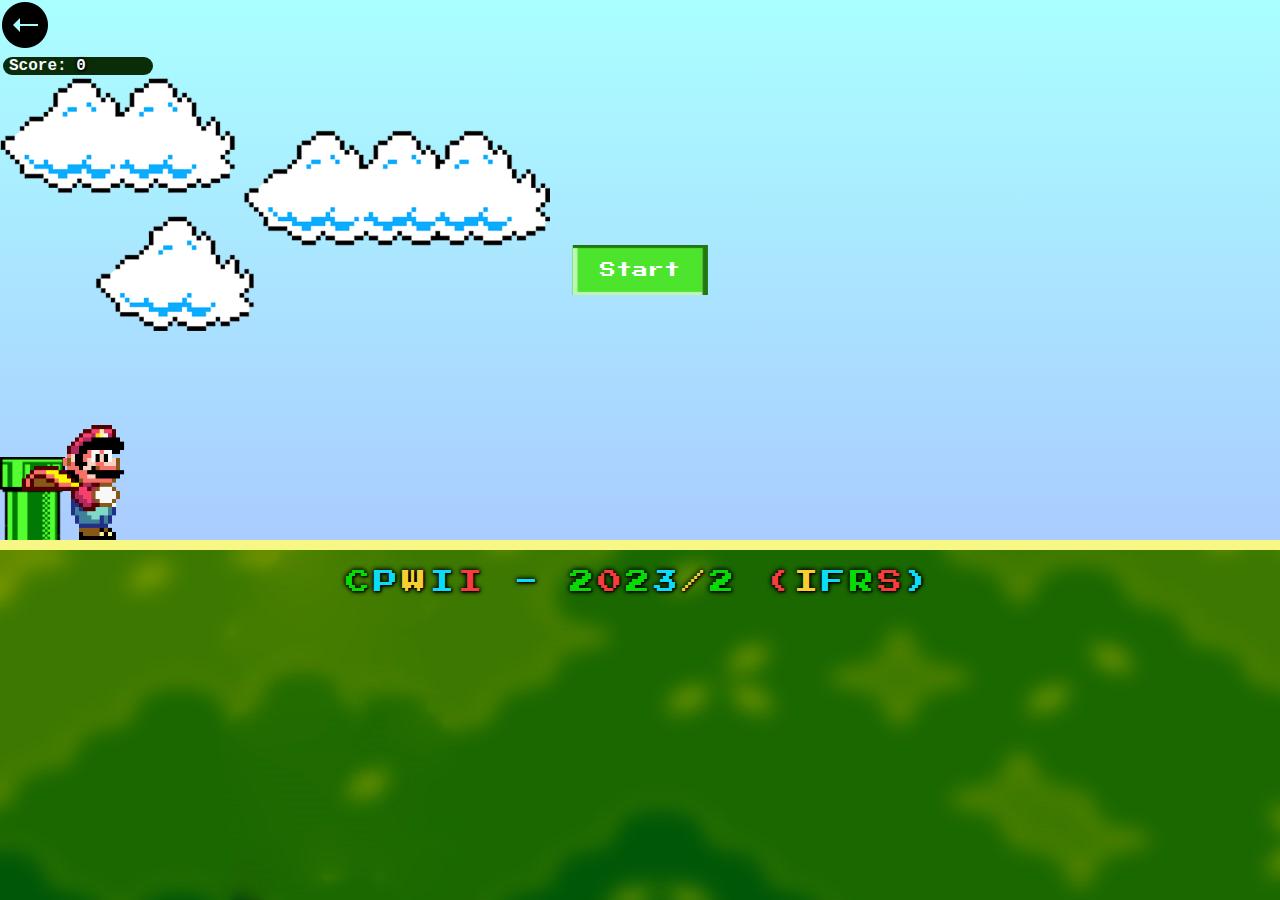
<file: projetoFinal_CPWII/fastMode.html>
<!DOCTYPE html>
<html lang="pt">

<head>
    <meta charset="UTF-8">
    <meta http-equiv="X-UA-Compatible" content="IE=edge">
    <meta name="viewport" content="width=device-width, initial-scale=1.0">
    <meta name="author" content="Augusto Farias dos Santos">
    <meta name="description" content="Projeto Final da disciplina de CPW II - IFRS 2023/2">
    <link rel="shortcut icon" type="image/png" href="./icons/mario.png"/>
    <link rel="stylesheet" href="style/fastMode.css" />
    <script src="script/fastMode.js" defer></script>
    <title>Projeto Final - Fast Mode (HARD)</title>
</head>

<body id="page">
    <div class="game-board">
        <div>
            <a href="index.html"><img id="back" src="images/buttonBack.png"></a>
        </div>
        <h3>Score: <span id="score">0</span></h3>
        <img src="./images/mario.gif" alt="Mario" class="Mario">
        <img src="./images/clouds.png" alt="Nuvem" class="clouds">
        <img src="./images/pipe.png" alt="Cano" class="pipe">

        <button id="start" class="restart" onclick="start();">Start</button>
        <button id="restart" class="restart" onclick="window.location.reload();" hidden> Restart</button>
    </div>

    <footer class="rodape">
        <span id="footerGreen">C</span><span id="footerBlue">P</span><span id="footerYellow">W</span><span id="footerBlue">I</span><span id="footerRed">I</span>
            <span id="footerBlue">-</span>
            <span id="footerGreen">2</span><span id="footerRed">0</span><span id="footerGreen">2</span><span id="footerBlue">3</span><span id="footerYellow">/</span><span id="footerGreen">2</span>
            <span id="footerRed">(</span><span id="footerYellow">I</span><span id="footerBlue">F</span><span id="footerGreen">R</span><span id="footerRed">S</span><span id="footerBlue">)</span>
    </footer>
</body>

</html>
</file>
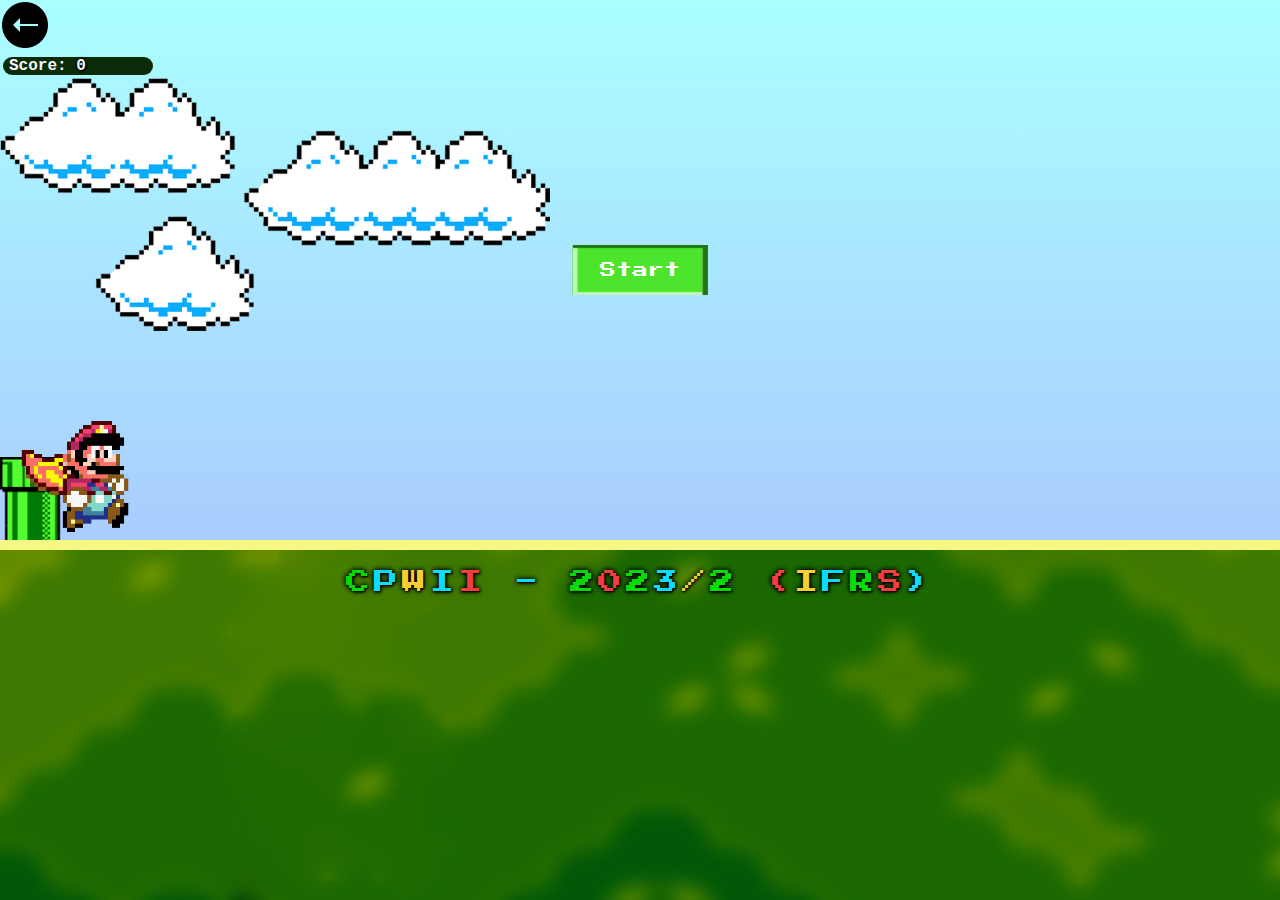
<file: projetoFinal_CPWII/slowMode.html>
<!DOCTYPE html>
<html lang="pt">

<head>
    <meta charset="UTF-8">
    <meta http-equiv="X-UA-Compatible" content="IE=edge">
    <meta name="viewport" content="width=device-width, initial-scale=1.0">
    <meta name="author" content="Augusto Farias dos Santos">
    <meta name="description" content="Projeto Final da disciplina de CPW II - IFRS 2023/2">
    <link rel="shortcut icon" type="image/png" href="./icons/mario.png"/>
    <link rel="stylesheet" href="style/slowMode.css" />
    <script src="script/slowMode.js" defer></script>
    <title>Projeto Final - Slow Mode (EASY)</title>
</head>

<body id="page">
    <div class="game-board">
        <div>
            <a href="index.html"><img id="back" src="images/buttonBack.png"></a>
        </div>
        <h3>Score: <span id="score">0</span></h3>
        <img src="./images/mario.gif" alt="Mario" class="Mario">
        <img src="./images/clouds.png" alt="Nuvem" class="clouds">
        <img src="./images/pipe.png" alt="Cano" class="pipe">

        <button id="start" class="restart" onclick="start();">Start</button>
        <button id="restart" class="restart" onclick="window.location.reload();" hidden> Restart</button>
    </div>

    <footer class="rodape">
        <span id="footerGreen">C</span><span id="footerBlue">P</span><span id="footerYellow">W</span><span id="footerBlue">I</span><span id="footerRed">I</span>
            <span id="footerBlue">-</span>
            <span id="footerGreen">2</span><span id="footerRed">0</span><span id="footerGreen">2</span><span id="footerBlue">3</span><span id="footerYellow">/</span><span id="footerGreen">2</span>
            <span id="footerRed">(</span><span id="footerYellow">I</span><span id="footerBlue">F</span><span id="footerGreen">R</span><span id="footerRed">S</span><span id="footerBlue">)</span>
    </footer>
</body>

</html>
</file>
<file: projetoFinal_CPWII/style/fastMode.css>
@import url(https://fonts.googleapis.com/css?family=Press+Start+2P);

* {
    margin: 0;
    padding: 0;
    box-sizing: border-box;
}

#page {
    background-image: url("../images/bkgdOFC.jpg");
}

.game-board {
    background-image: linear-gradient(#aff, #acf);
    border-bottom: 10px solid #f7f786;
    height: 550px;
    margin: 0 auto;
    position: relative;
    overflow: hidden;
    width: 100%;
}

h3 {
    background-color: #0b2c09;
    border: #101111;
    border-radius: 20px;
    color: #f5f8f9;
    font-family: 'Courier New', Courier, monospace;
    font-size: 100%;
    margin: 3px;
    padding-left: 6px;
    -webkit-font-smoothing: none;
    width: 150px;
}

.jump {
    animation: jump 500ms ease-out;
}

.restart {
    background-color: #4ce42c;
    border: 0;
    color: #fff;
    cursor: pointer;
    box-shadow: inset -4px 2px 1px 1px #21780f, inset -4px -2px 1px 1px #c0f5b5, inset 4px 0px 1px 1px #c0f5b5;
    font-size: medium;
    font-family: 'Press Start 2P', cursive;
    height: 50px;
    padding: 8px;
    position: absolute;
    width: 135px;
    top: 50%;
    left: 50%;
    -ms-transform: translate(-50%, -50%);
    transform: translate(-50%, -50%);
}

.restart:hover {
    background-color: #64fc3c;
}

.clouds {
    position: absolute;
    width: 550px;
    z-index: 0;
}

.cloudsStarted {
    animation: clouds-animation 15s infinite linear;
}

@keyframes clouds-animation {
    from {
        right: -550px;
    }

    to {
        right: 100%;
    }
}

@keyframes jump {
    0% {
        bottom: 0;
    }

    50% {
        bottom: 165px;
    }

    100% {
        bottom: 0;
    }
}

.Mario {
    bottom: 0;
    position: absolute;
    width: 150px;
    z-index: 2;
}

.pipe {
    bottom: 0;
    position: absolute;
    width: 65px;
}

.pipeStarted {
    animation: pipe-animation 1.5s infinite linear;
}

@keyframes pipe-animation {
    from {
        right: -80px;
    }

    to {
        right: 100%;
    }
}

.rodape {
    font-family: 'Press Start 2P', cursive;
    font-size:  x-large;
    padding: 20px;
    letter-spacing: 4px;
    text-align: center;
}

span {
    border: 0;
    text-shadow: 1px 1px 2px black, 0 0 0.2em black, 0 0 0.2em black;
}

#footerBlue {
    color: #0addf9;
}

#footerGreen {
    color:  #04dc04;
}

#footerRed {
    color: #f73c3c;
}

#footerYellow {
    color: #f8cd31;
}
</file>
<file: projetoFinal_CPWII/style/slowMode.css>
@import url(https://fonts.googleapis.com/css?family=Press+Start+2P);

* {
    margin: 0;
    padding: 0;
    box-sizing: border-box;
}

#page {
    background-image: url("../images/bkgdOFC.jpg");
}

.game-board {
    background-image: linear-gradient(#aff, #acf);
    border-bottom: 10px solid #f7f786;
    height: 550px;
    margin: 0 auto;
    position: relative;
    overflow: hidden;
    width: 100%;
}

h3 {
    background-color: #0b2c09;
    border: #101111;
    border-radius: 20px;
    color: #f5f8f9;
    font-family: 'Courier New', Courier, monospace;
    font-size: 100%;
    margin: 3px;
    padding-left: 6px;
    -webkit-font-smoothing: none;
    width: 150px;
}

.jump {
    animation: jump 750ms ease-out;
}

.restart {
    background-color: #4ce42c;
    border: 0;
    color: #fff;
    cursor: pointer;
    box-shadow: inset -4px 2px 1px 1px #21780f, inset -4px -2px 1px 1px #c0f5b5, inset 4px 0px 1px 1px #c0f5b5;
    font-size: medium;
    font-family: 'Press Start 2P', cursive;
    height: 50px;
    padding: 8px;
    position: absolute;
    width: 135px;
    top: 50%;
    left: 50%;
    -ms-transform: translate(-50%, -50%);
    transform: translate(-50%, -50%);
}

.restart:hover {
    background-color: #64fc3c;
}

.clouds {
    position: absolute;
    width: 550px;
    z-index: 0;
}

.cloudsStarted {
    animation: clouds-animation 20s infinite linear;
}

@keyframes clouds-animation {
    from {
        right: -550px;
    }

    to {
        right: 100%;
    }
}

@keyframes jump {
    0% {
        bottom: 0;
    }

    50% {
        bottom: 175px;
    }

    100% {
        bottom: 0;
    }
}

.Mario {
    bottom: 0;
    position: absolute;
    width: 150px;
    z-index: 2;
}

.pipe {
    bottom: 0;
    position: absolute;
    width: 65px;
}

.pipeStarted {
    animation: pipe-animation 2.8s infinite linear;
}

@keyframes pipe-animation {
    from {
        right: -80px;
    }

    to {
        right: 100%;
    }
}

.rodape {
    font-family: 'Press Start 2P', cursive;
    font-size:  x-large;
    padding: 20px;
    letter-spacing: 4px;
    text-align: center;
}

span {
    border: 0;
    text-shadow: 1px 1px 2px black, 0 0 0.2em black, 0 0 0.2em black;
}

#footerBlue {
    color: #0addf9;
}

#footerGreen {
    color:  #04dc04;
}

#footerRed {
    color: #f73c3c;
}

#footerYellow {
    color: #f8cd31;
}
</file>
